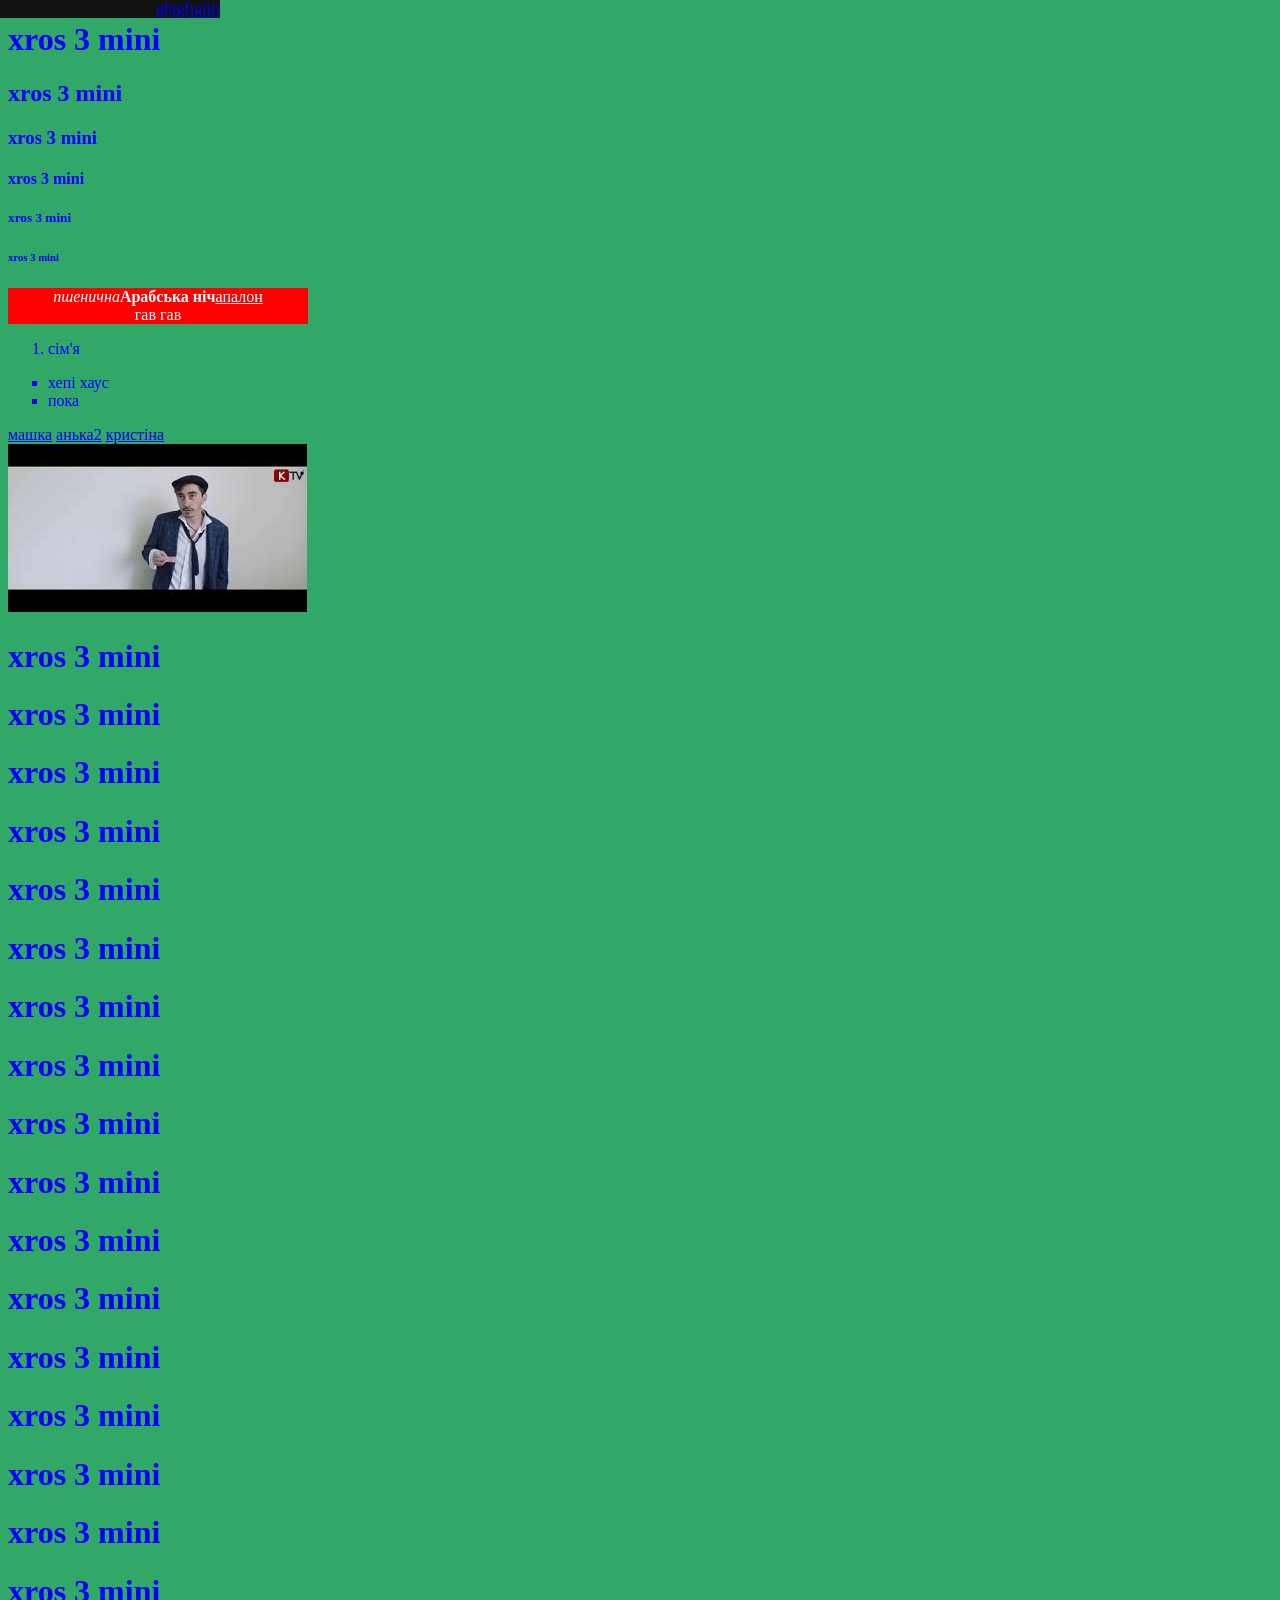
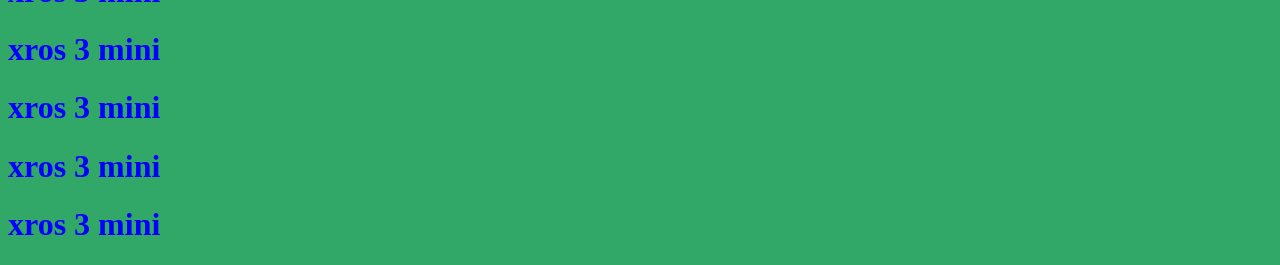
<file: index.html>
<!doctype html>
<html>
    <head>
        <title>Я люблю укаїну</title>
        <link rel="stylesheet" href="style.css">
    </head>
    <body text="blue" bgcolor="#32a868"> 
        <div id="sidebar">
ghjgfjgjjjj
        </div>
       <div id="content">
       </div>

        <h1>xros 3 mini</h1>   
        <h2>xros 3 mini</h2>  
          <h3>xros 3 mini</h3> 
           <h4>xros 3 mini</h4> 
            <h5>xros 3 mini</h5> 
             <h6>xros 3 mini</h6>
             <p><i>пшенична</i><b>Арабська ніч</b><u>апалон</u><br>гав гав</p>
             <ol>
            <li>сім'я</li>
        </ol>
        <ul type="square">
            <li>хепі хаус</li>
            <li>пока</li>
        </ul>
        <NAV>
        <a href="page1.html">машка</a>
        <a href="page2.html">анька2</a>
        <a href="page3.html">кристіна</a>
        </NAV>
        <img src="images (3).jpg" alt="[хros 3 mini]">
        <h1>xros 3 mini</h1> 
        <h1>xros 3 mini</h1> 
        <h1>xros 3 mini</h1> 
        <h1>xros 3 mini</h1> 
        <h1>xros 3 mini</h1> 
        <h1>xros 3 mini</h1> 
        <h1>xros 3 mini</h1> 
        <h1>xros 3 mini</h1> 
        <h1>xros 3 mini</h1> 
        <h1>xros 3 mini</h1> 
        <h1>xros 3 mini</h1> 
        <h1>xros 3 mini</h1> 
        <h1>xros 3 mini</h1> 
        <h1>xros 3 mini</h1> 
        <h1>xros 3 mini</h1> 
        <h1>xros 3 mini</h1> 
        <h1>xros 3 mini</h1> 
        <h1>xros 3 mini</h1> 
        <h1>xros 3 mini</h1> 
        <h1>xros 3 mini</h1> 
        <h1>xros 3 mini</h1> 
    </body>
</html>
</file>
<file: style.css>
p {
    background-color: red;
    padding: 5 px;
    color: #FFFFFF;
    width: 300px;
    text-align: center;
}

#sidebar {
    width: 220px;
    background-color:#111111; 
    position: fixed;
    top: 0px;
    left: 0px;
    border-right: 2px slateblue;
    text-align: right;
}
</file>
